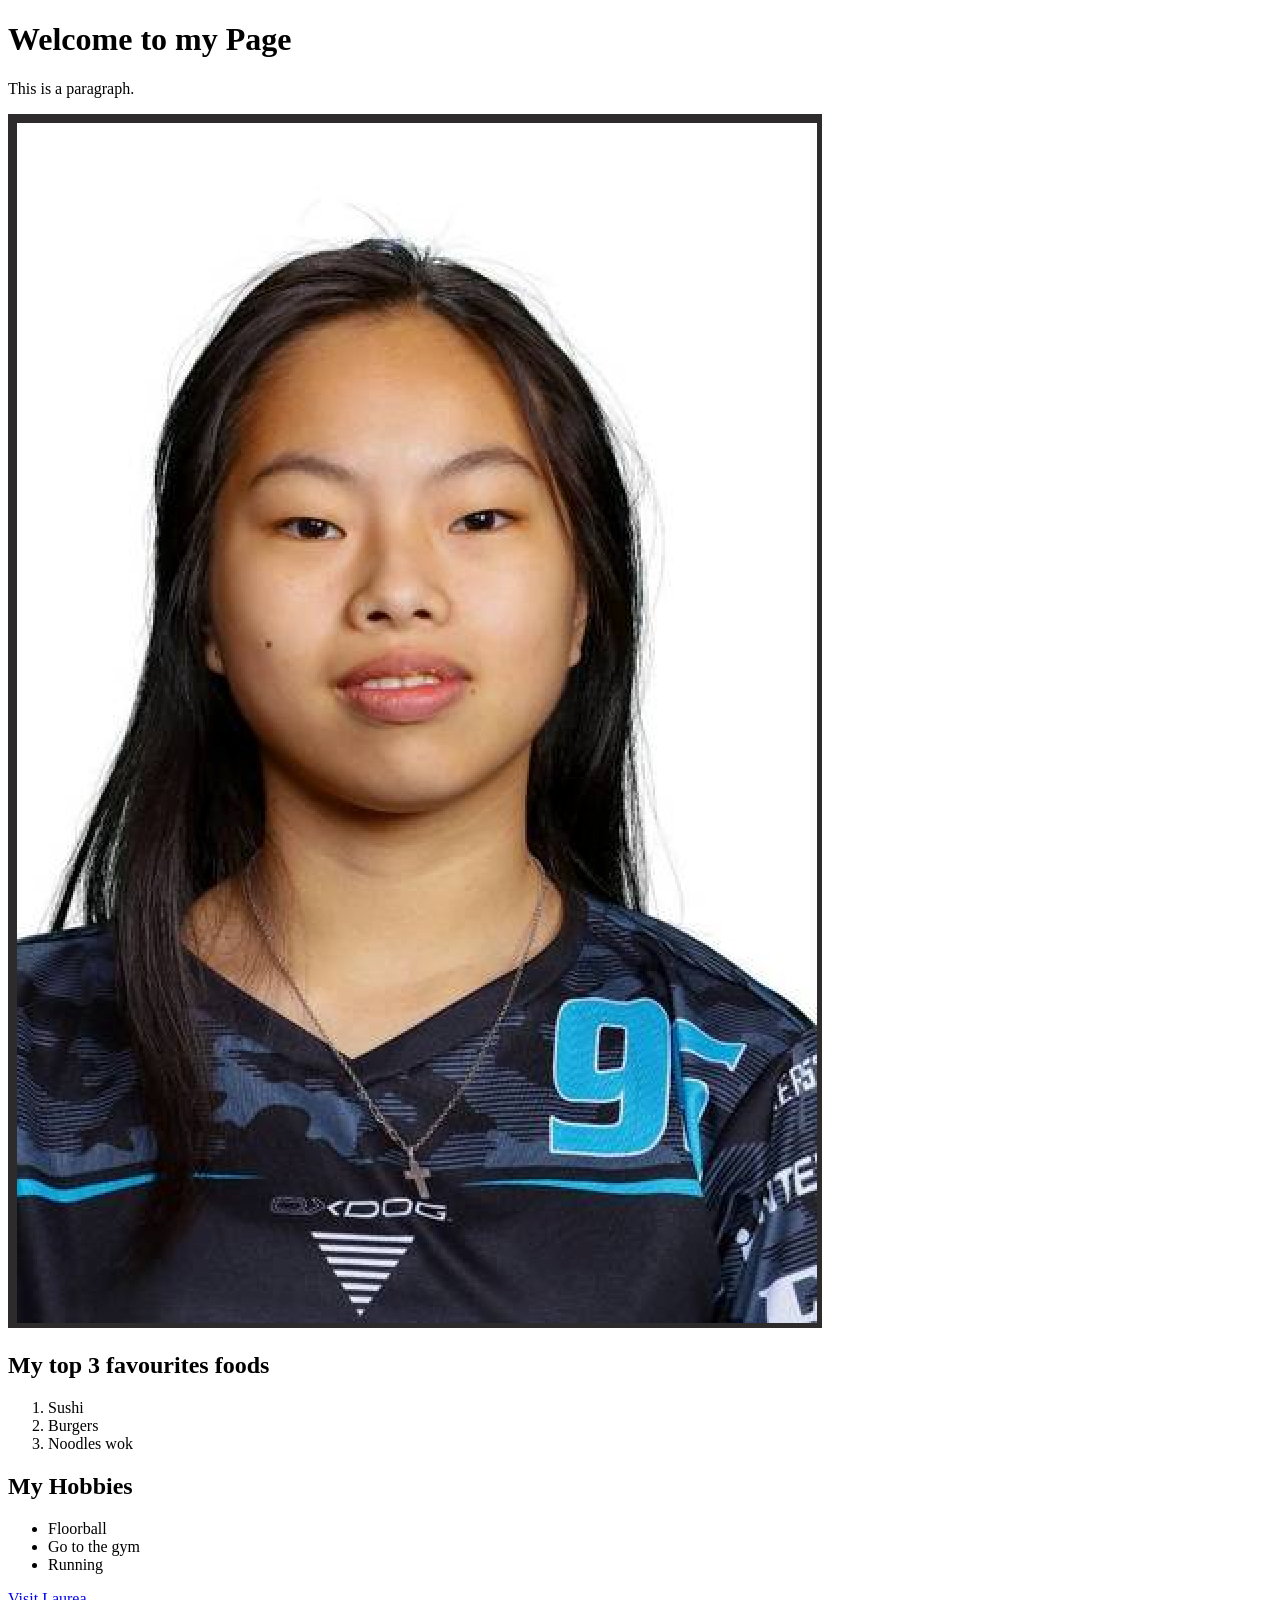
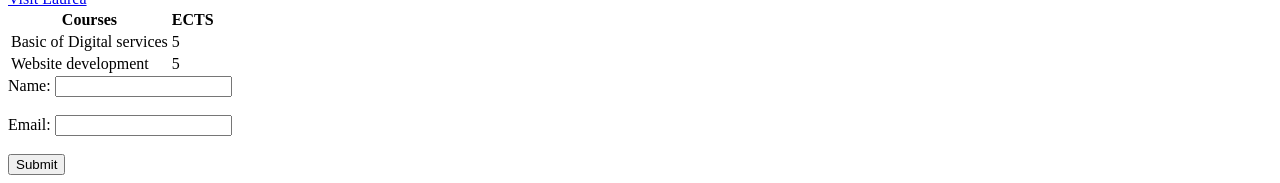
<file: WS_01/index.html>
<!DOCTYPE html>
<html lang="en">
<head>
    <meta charset="UTF-8">
    <meta name="viewport" content="width=device-width, initial-scale=1.0">
    <title>My First HTML Page</title>
     <h1>Welcome to my Page</h1>
        <p>This is a paragraph.</p>
        <img src="kuva_minusta.png" alt="A picture of me">

        <h2>My top 3 favourites foods</h2>
    <ol>
        <li>Sushi</li>
        <li>Burgers</li>
        <li>Noodles wok</li>
    </ol>
    
    <h2>My Hobbies</h2>
    <ul>
        <li>Floorball</li>
        <li>Go to the gym</li>
        <li>Running</li>
    </ul>

    <a href="https://www.laurea.fi">Visit Laurea</a>

    <table>
        <tr>
            <th>Courses</th>
            <th>ECTS </th>
        </tr>
        <tr>
            <td>Basic of Digital services</td>
            <td>5</td>
        </tr>
        <tr>
            <td>Website development</td>
            <td>5</td>
        </tr>
    </table>

    <form>
        <label for="name">Name:</label>
        <input type="text" id="name" name="name"><br><br>
        <label for="email">Email:</label>
        <input type="email" id="email" name="email"><br><br>
        <input type="submit" value="Submit">
    </form>
</body>
</html>
</file>
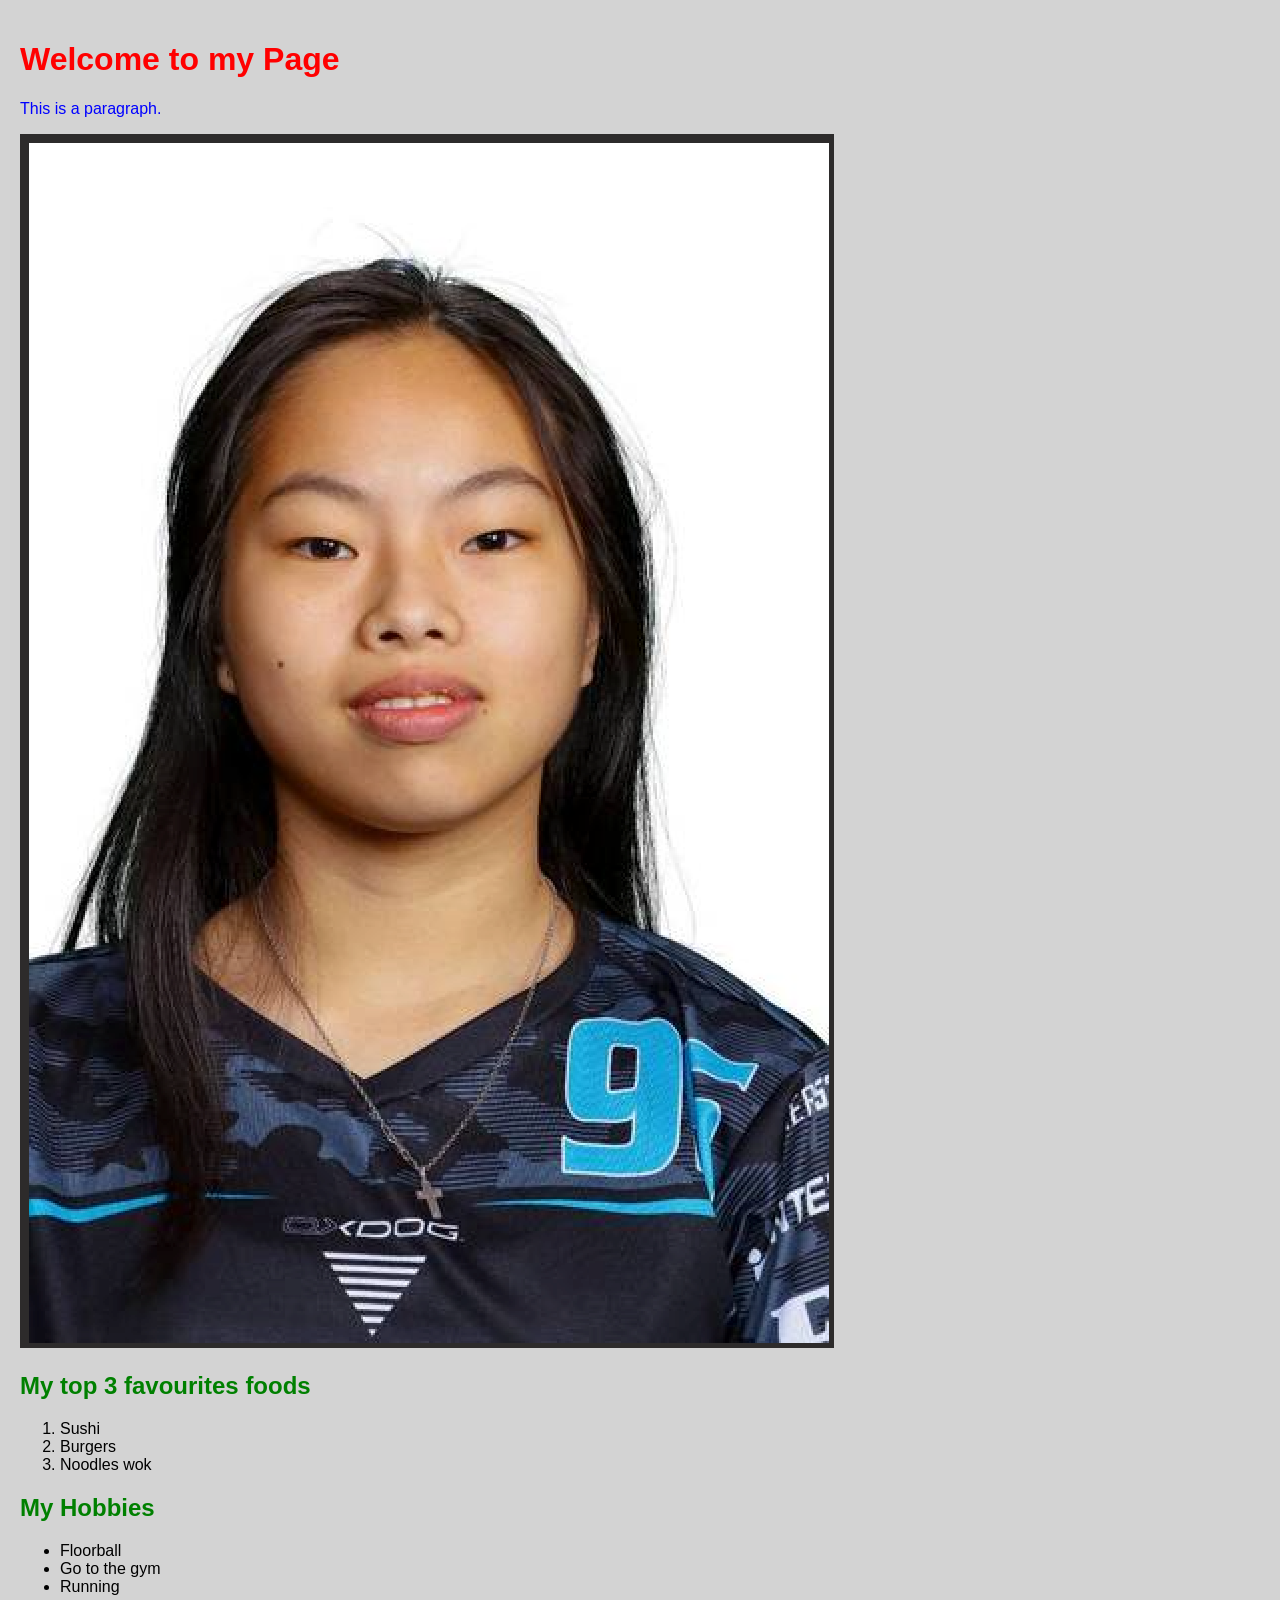
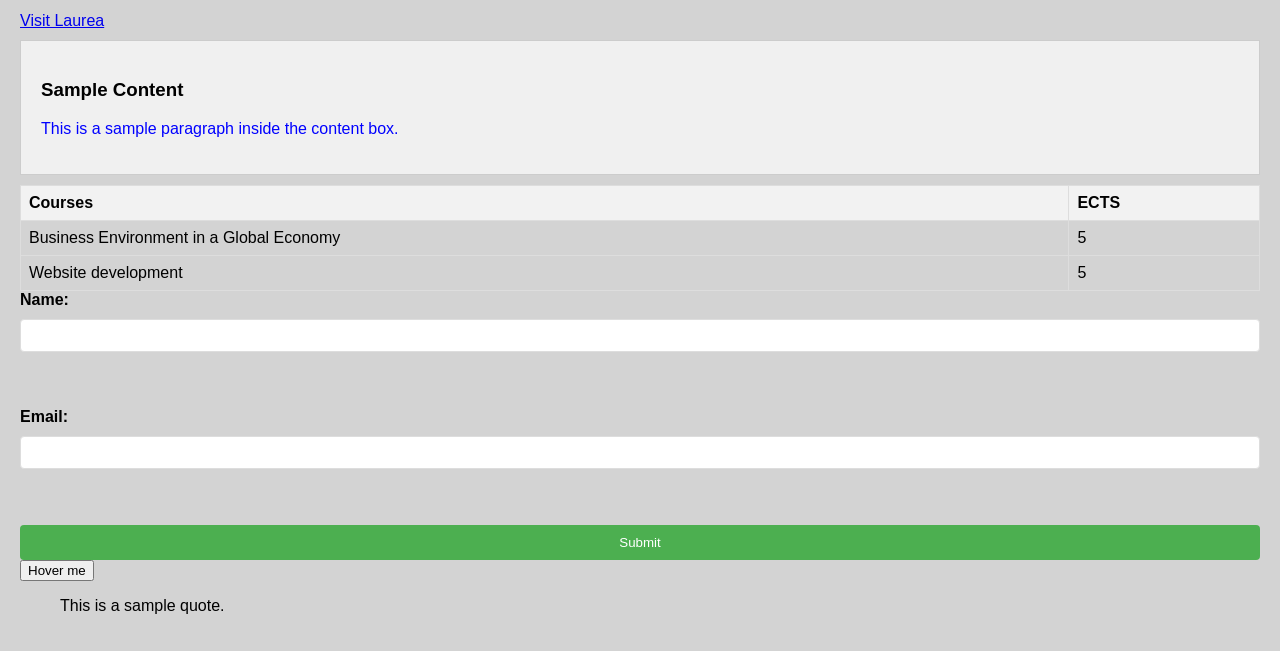
<file: WS_02/index.html>
<!DOCTYPE html>
<html lang="en">
<head>
    <meta charset="UTF-8">
    <meta name="viewport" content="width=device-width, initial-scale=1.0">
    <title>My First HTML Page</title>
    <link rel="stylesheet" href="styles.css">

        <style>
            h2 {
                color:green;
            }
        </style>
    </head>
    <body>

     <h1 style="color: red;">Welcome to my Page</h1>
        <p>This is a paragraph.</p>
        <img src="kuva_minusta.png" alt="A picture of me" class="filter-image">

        <h2>My top 3 favourites foods</h2>
    <ol>
        <li>Sushi</li>
        <li>Burgers</li>
        <li>Noodles wok</li>
    </ol>
    
    <h2>My Hobbies</h2>
    <ul class="pseudo-list">
        <li>Floorball</li>
        <li>Go to the gym</li>
        <li>Running</li>
    </ul>
  
    <a href="https://www.laurea.fi">Visit Laurea</a>
    
     <div class="content-box">
        <h3> Sample Content </h3>
        <p>This is a sample paragraph inside the content box.</p>
    </div>

    <table>
        <tr>
            <th>Courses</th>
            <th>ECTS </th>
        </tr>
        <tr>
            <td>Business Environment in a Global Economy</td>
            <td>5</td>
        </tr>
        <tr>
            <td>Website development</td>
            <td>5</td>
        </tr>
    </table>

    <form>
        <label for="name">Name:</label>
        <input type="text" id="name" name="name"><br><br>

        <label for="email">Email:</label>
        <input type="email" id="email" name="email"><br><br>
       
        <input type="submit" value="Submit">
    </form>
    <button class="transition-button">Hover me</button>

    <div class="animation-box"></div>

        <blockquote class="quote">
             This is a sample quote.
        </blockquote>

</body>
</html>
</file>
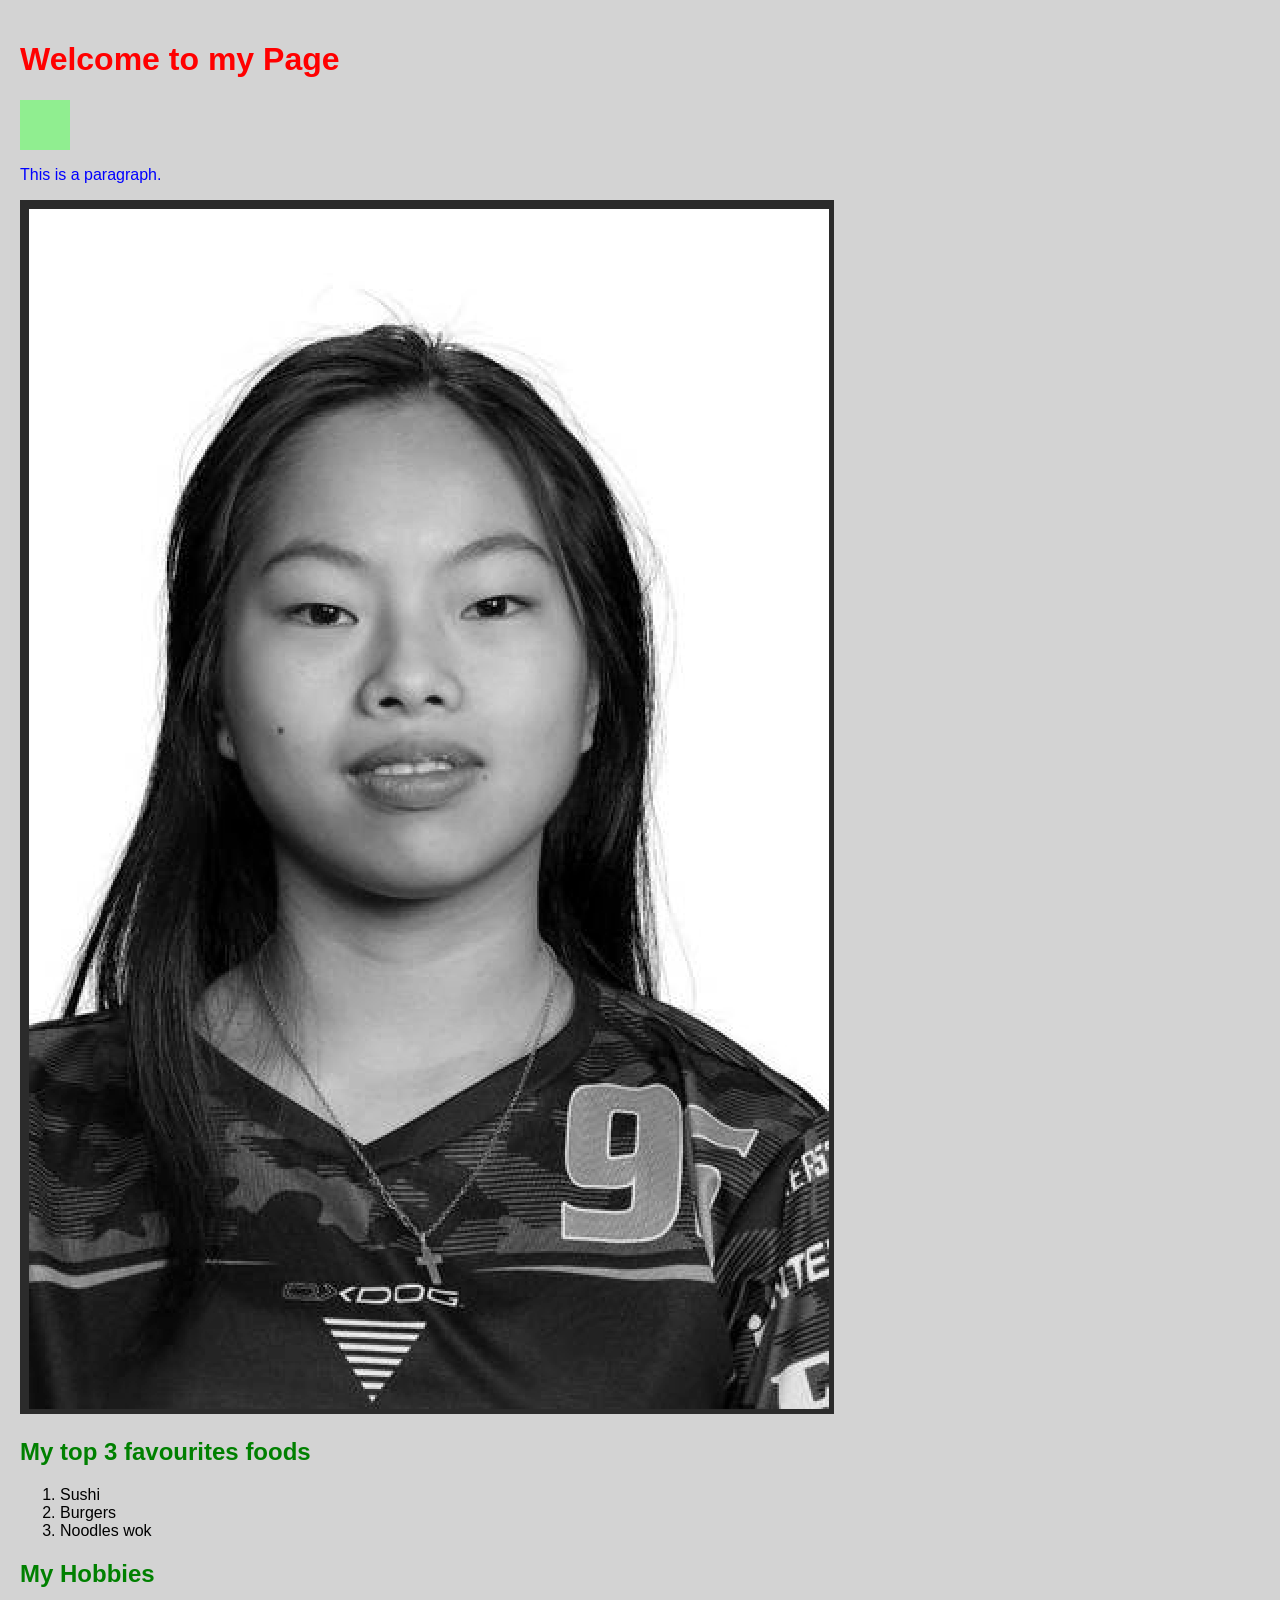
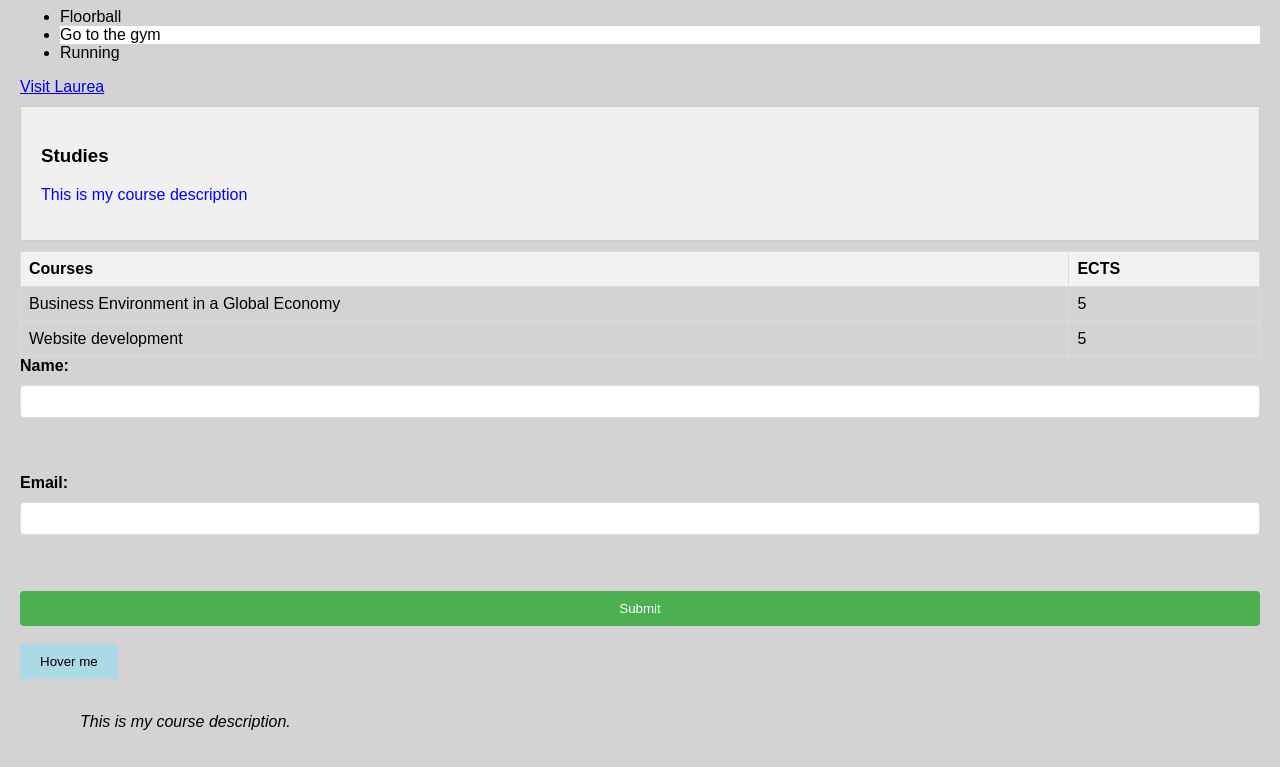
<file: WS_03/index.html>
<!DOCTYPE html>
<html lang="en">
<head>
    <meta charset="UTF-8">
    <meta name="viewport" content="width=device-width, initial-scale=1.0">
    <title>My First HTML Page</title>
    <link rel="stylesheet" href="styles.css">

        <style>
            h2 {
                color:green;
            }
        </style>
    </head>
    <body>

     <h1 style="color: red;">Welcome to my Page</h1>
     <div class="animation-box"></div>

    <p>This is a paragraph.</p>
    
    <img src="kuva_minusta.png" alt="A picture of me" class="filter-image">

    <h2>My top 3 favourites foods</h2>
    <ol>
        <li>Sushi</li>
        <li>Burgers</li>
        <li>Noodles wok</li>
    </ol>
    
    <h2>My Hobbies</h2>

    <ul class="pseudo-list">
        <li>Floorball</li>
        <li>Go to the gym</li>
        <li>Running</li>
    </ul>
  
    <a href="https://www.laurea.fi">Visit Laurea</a>
    
     <div class="content-box">
        <h3> Studies</h3>
        <p>This is my course description</p>
    </div>

    <table>
        <tr>
            <th>Courses</th>
            <th>ECTS </th>
        </tr>
        <tr>
            <td>Business Environment in a Global Economy</td>
            <td>5</td>
        </tr>
        <tr>
            <td>Website development</td>
            <td>5</td>
        </tr>
    </table>

    <form>
        <label for="name">Name:</label>
        <input type="text" id="name" name="name"><br><br>

        <label for="email">Email:</label>
        <input type="email" id="email" name="email"><br><br>
       
        <input type="submit" value="Submit">
    </form>
    <br>

    <button class="transition-button">Hover me</button>
    <br><br>

     <blockquote class="quote">
             This is my course description.
        </blockquote>

</body>
</html>
</file>
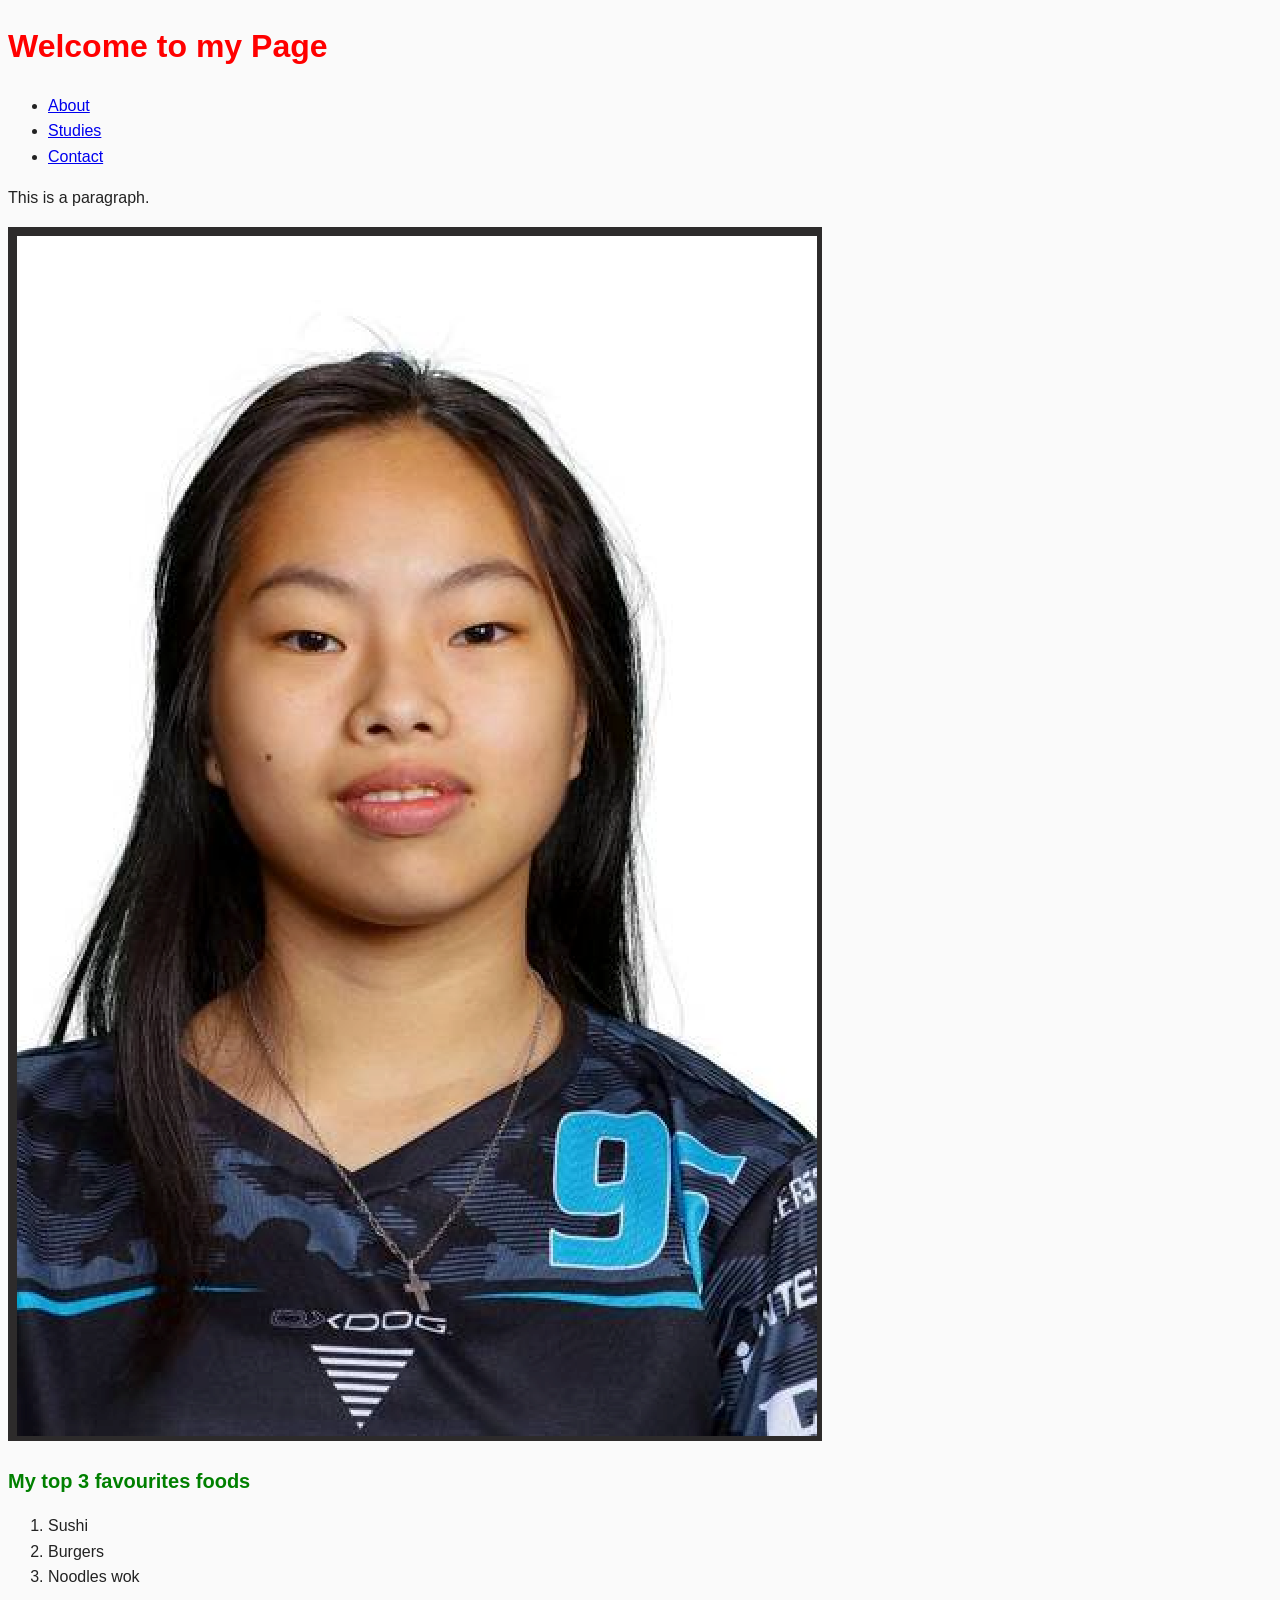
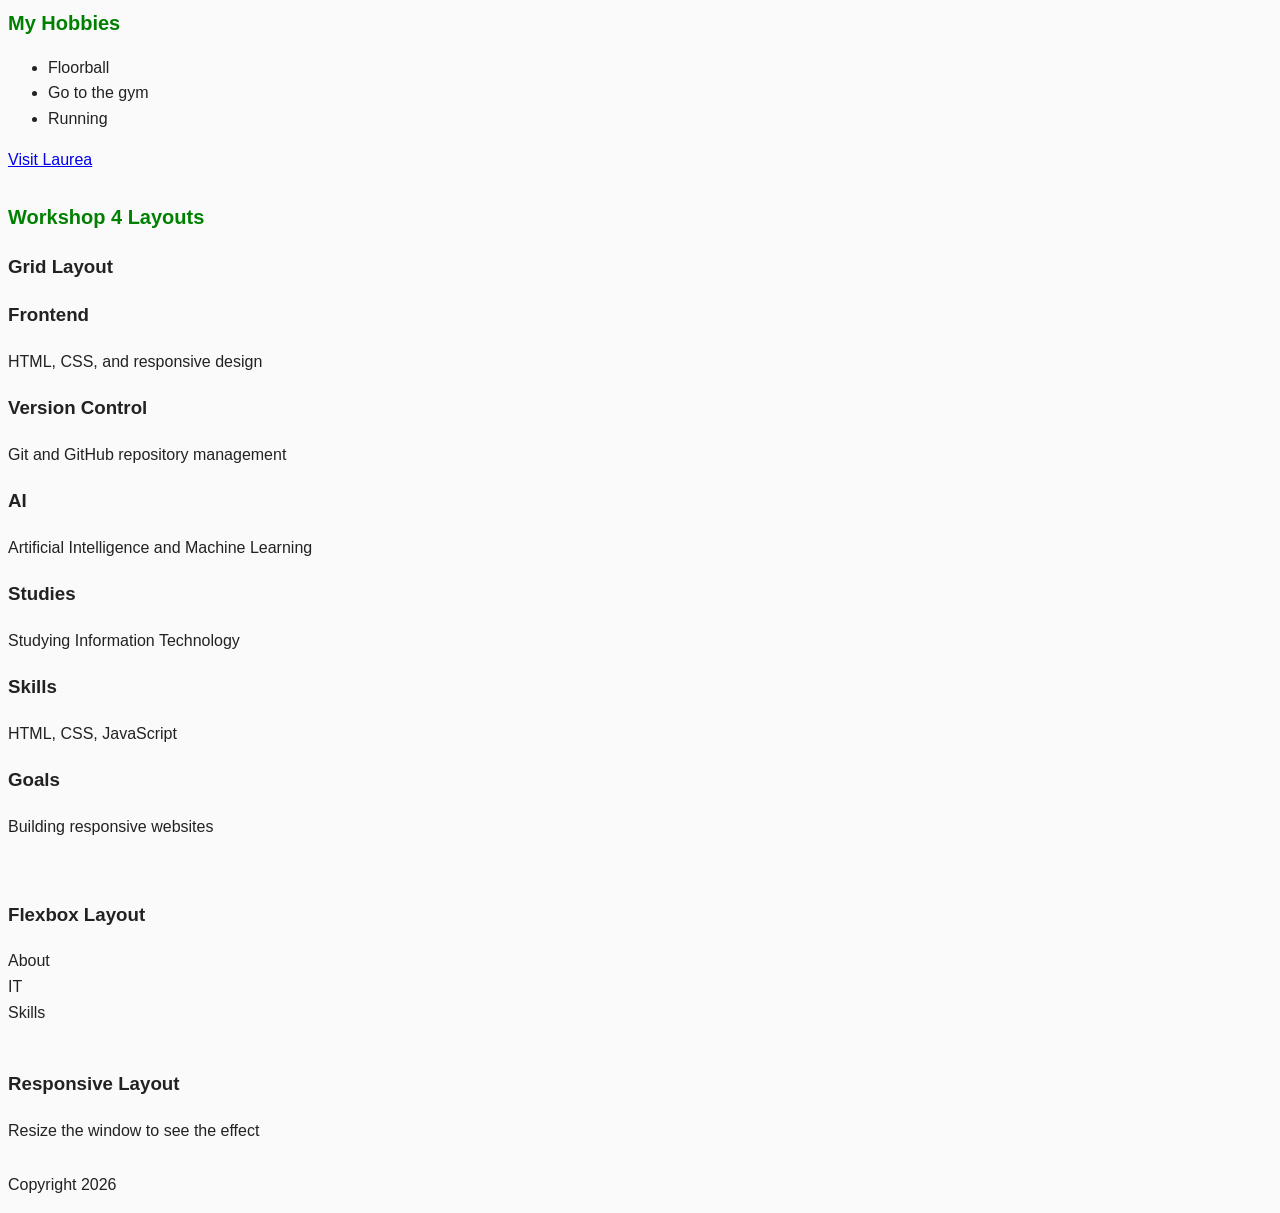
<file: WS_04/index.html>
<!DOCTYPE html>
<html lang="en">
<head>
    <meta charset="UTF-8">
    <meta name="viewport" content="width=device-width, initial-scale=1.0">
    <title>My First HTML Page</title>
    <link rel="stylesheet" href="styles.css">

        <style>
            h2 {
                color:green;
            }
        </style>
    </head>
    <body>

        <header>
            <h1 style="color: red;">Welcome to my Page</h1>
            <nav>
                <ul>
                    <li><a href="index.html">About</a></li>
                    <li><a href="studies.html">Studies</a></li>
                    <li><a href="contact.html">Contact</a></li>
         </ul>
  </nav>
</header>

<main>
    <section id="about">
        <div class="animation-box"></div>
        <p>This is a paragraph.</p>
    
        <img src="kuva_minusta.png" alt="A picture of me" class="filter-image">


    <h2>My top 3 favourites foods</h2>
    <ol>
        <li>Sushi</li>
        <li>Burgers</li>
        <li>Noodles wok</li>
    </ol>
    
    <h2>My Hobbies</h2>
    <ul class="pseudo-list">
        <li>Floorball</li>
        <li>Go to the gym</li>
        <li>Running</li>
    </ul>
  
    <a href="https://www.laurea.fi">Visit Laurea</a>
    </section>

    <section id="layout">
        <h2>Workshop 4 Layouts</h2>

        <h3>Grid Layout</h3>
        <div class="grid-container">
        <div class="grid-item">
            <h3>Frontend</h3>
            <p>HTML, CSS, and responsive design</p>
        </div>
        <div class="grid-item">
            <h3>Version Control</h3>
            <p>Git and GitHub repository management</p>
        </div>
        <div class="grid-item">
            <h3>AI</h3>
            <p>Artificial Intelligence and Machine Learning</p>
        </div>
        <div class="grid-item">
            <h3>Studies</h3>
            <p>Studying Information Technology</p>
        </div>
        <div class="grid-item">
            <h3>Skills</h3>
            <p>HTML, CSS, JavaScript</p>
        </div>
        <div class="grid-item">
            <h3>Goals</h3>
            <p>Building responsive websites</p>
        </div>
    </div>
    <br>
    <h3>Flexbox Layout</h3>
     <div class="flex-container">
     <div class="box">About</div>
     <div class="box">IT</div>
     <div class="box">Skills</div>
    </div>

    <br>
    <h3>Responsive Layout</h3>
    <div class="responsive-box">Resize the window to see the effect</div>
    </section>
    <main>

    <footer>
        <p>Copyright 2026</p>
    </footer>

</body>
</html>
</file>
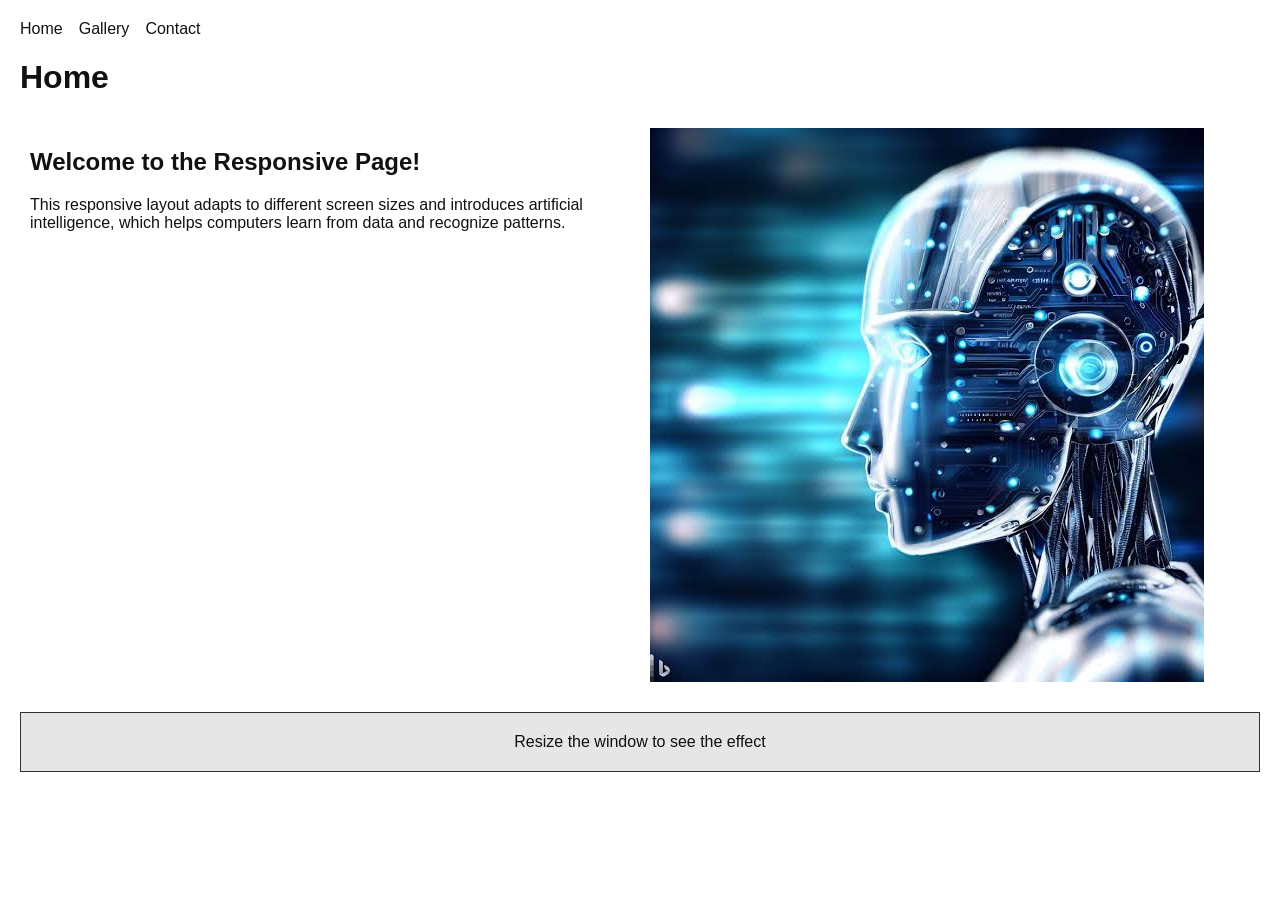
<file: WS_05/index.html>
<!DOCTYPE html>
<html lang="en">
<head>
  <meta charset="UTF-8">
  <meta name="viewport" content="width=device-width, initial-scale=1.0">
  <title>Home - Responsive Page</title>
  <link rel="stylesheet" href="styles.css">
</head>
<body>
  <nav class="responsive-nav">
    <input type="checkbox" id="menu-toggle" class="menu-checkbox">
    <label for="menu-toggle" class="menu-toggle">☰ Menu</label>
    <ul class="nav-list">
      <li><a href="index.html">Home</a></li>
      <li><a href="gallery.html">Gallery</a></li>
      <li><a href="contact.html">Contact</a></li>
    </ul>
  </nav>

  <main>
    <h1>Home</h1>
    <div class="responsive-container">
      <div class="column">
        <h2>Welcome to the Responsive Page!</h2>
        <p>This responsive layout adapts to different screen sizes and introduces artificial intelligence, which helps computers learn from data and recognize patterns.</p>
        
      </div>
      <div class="column">
        <img src="images.jpeg" alt="Portrait image" class="responsive-image">
      </div>
    </div>

    <div class="media-query-box">Resize the window to see the effect</div>
  </main>
</body>
</html>
</file>
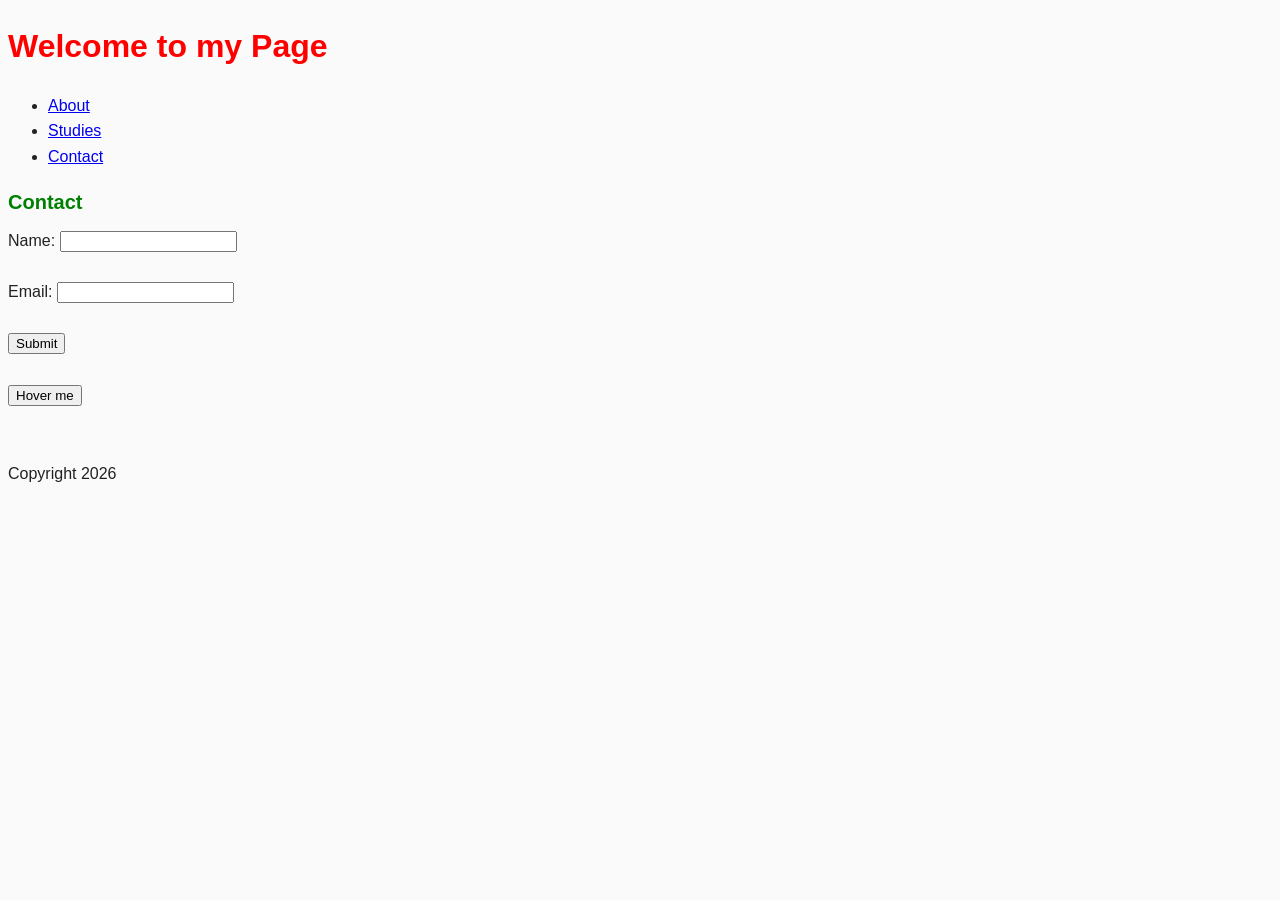
<file: WS_04/contact.html>
<!DOCTYPE html>
<html lang="en">
<head>
    <meta charset="UTF-8">
    <meta name="viewport" content="width=device-width, initial-scale=1.0">
    <title>My First HTML Page</title>
    <link rel="stylesheet" href="styles.css">

        <style>
            h2 {
                color:green;
            }
        </style>
    </head>
    <body>

        <header>
            <h1 style="color: red;">Welcome to my Page</h1>
            <nav>
                <ul>
                   <li><a href="index.html">About</a></li>
                    <li><a href="studies.html">Studies</a></li>
                    <li><a href="contact.html">Contact</a></li>
         </ul>
  </nav>
</header>

<main>
    <section id="contact">
        <h2>Contact</h2>
        <form>
            <label for="name">Name:</label>
            <input type="text" id="name" name="name"><br><br>

            <label for="email">Email:</label>
            <input type="email" id="email" name="email"><br><br>
       
            <input type="submit" value="Submit">
       </form>
       <br>

       <button class="transition-button">Hover me</button>
        <br><br>
    </section>
</main>
        
    <footer>
         <p>Copyright 2026</p>
    </footer>

        
</body>
</html>
</file>
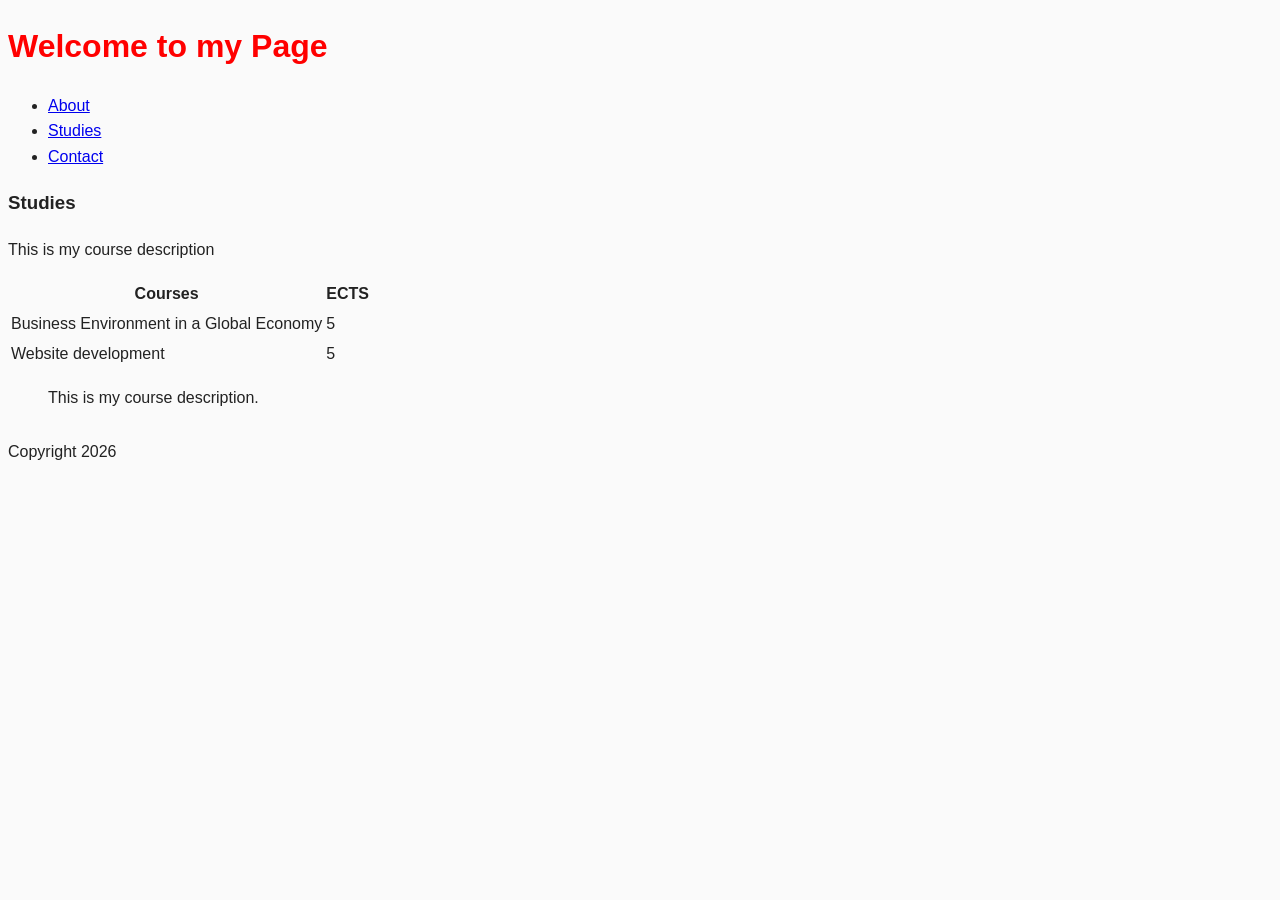
<file: WS_04/studies.html>
<!DOCTYPE html>
<html lang="en">
<head>
    <meta charset="UTF-8">
    <meta name="viewport" content="width=device-width, initial-scale=1.0">
    <title>My First HTML Page</title>
    <link rel="stylesheet" href="styles.css">

        <style>
            h2 {
                color:green;
            }
        </style>
    </head>
    <body>

        <header>
            <h1 style="color: red;">Welcome to my Page</h1>
            <nav>
                <ul>
                    <li><a href="index.html">About</a></li>
                    <li><a href="studies.html">Studies</a></li>
                    <li><a href="contact.html">Contact</a></li>
         </ul>
  </nav>
</header>

 <main>
    <section id="studies">
     <div class="content-box">
        <h3> Studies</h3>
        <p>This is my course description</p>
    </div>

    <table>
        <tr>
            <th>Courses</th>
            <th>ECTS </th>
        </tr>
        <tr>
            <td>Business Environment in a Global Economy</td>
            <td>5</td>
        </tr>
        <tr>
            <td>Website development</td>
            <td>5</td>
        </tr>
    </table>
    <blockquote class="quote">
        This is my course description.
    </blockquote>
</section>
</main>

    <footer>
        <p>Copyright 2026</p>
    </footer>

</body>
</html>
</file>
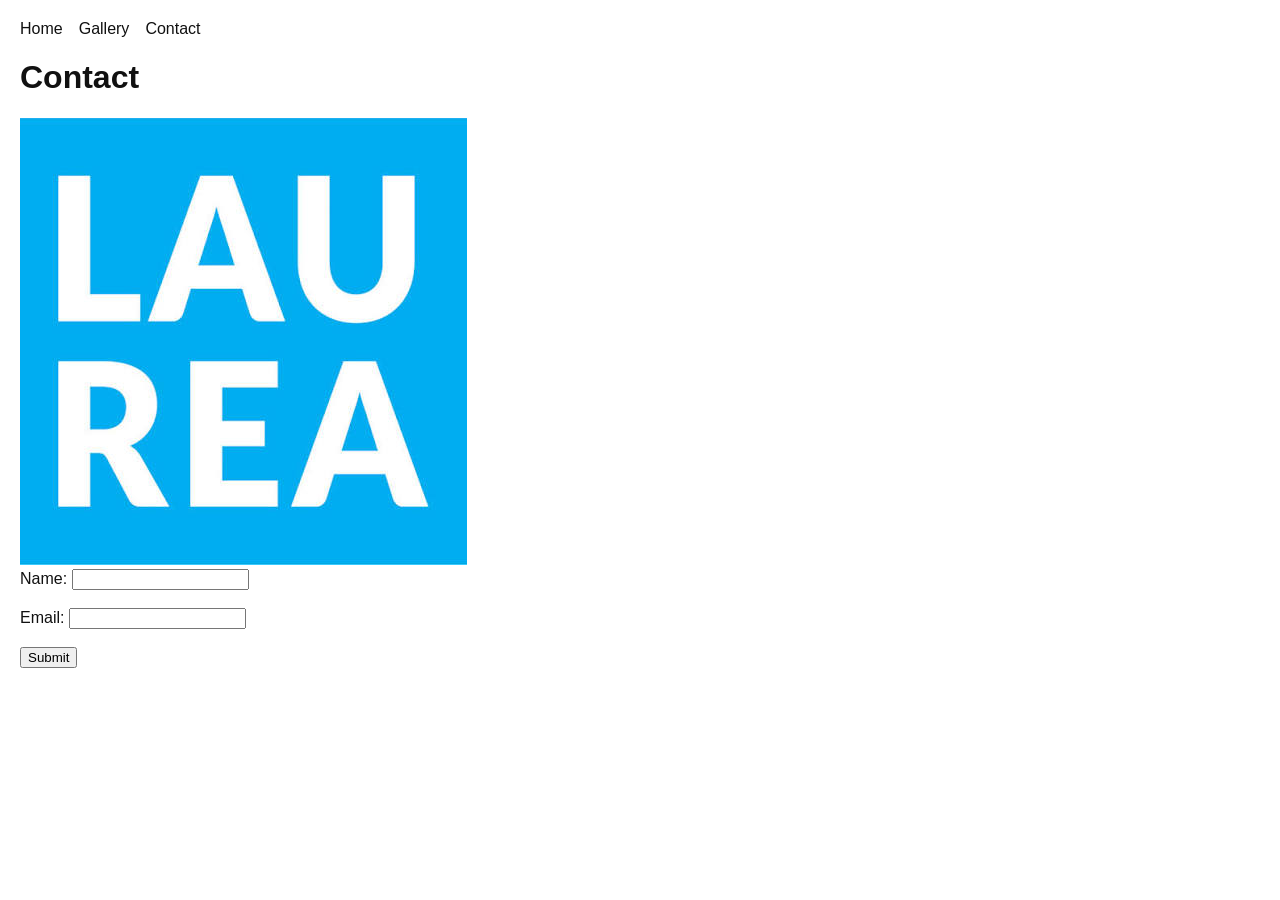
<file: WS_05/contact.html>
<!DOCTYPE html>
<html lang="en">
<head>
  <meta charset="UTF-8">
  <meta name="viewport" content="width=device-width, initial-scale=1.0">
  <title>Contact</title>
  <link rel="stylesheet" href="styles.css">
</head>
<body>
  <nav class="responsive-nav">
    <input type="checkbox" id="menu-toggle" class="menu-checkbox">
    <label for="menu-toggle" class="menu-toggle">☰ Menu</label>
    <ul class="nav-list">
      <li><a href="index.html">Home</a></li>
      <li><a href="gallery.html">Gallery</a></li>
      <li><a href="contact.html">Contact</a></li>
    </ul>
  </nav>

  <h1>Contact</h1>

  <main>
    <section id="contact">
      <img src="images.png" alt="A picture of me" class="filter-image">
      <form>
        <label for="name">Name:</label>
        <input type="text" id="name" name="name">
        <br><br>

        <label for="email">Email:</label>
        <input type="email" id="email" name="email">
        <br><br>

        <input type="submit" value="Submit">
      </form>
    </section>
  </main>
</body>
</html>
</file>
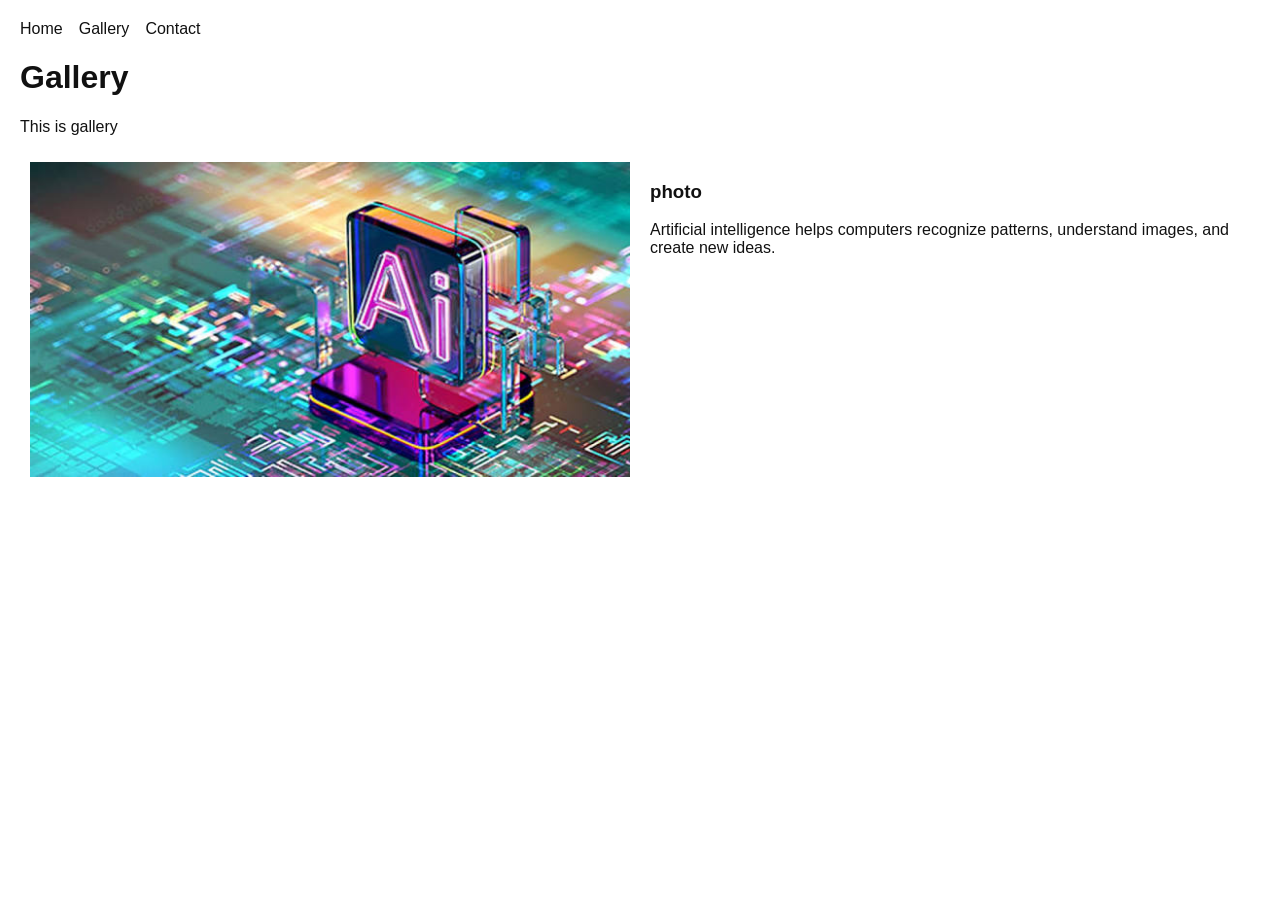
<file: WS_05/gallery.html>
<!DOCTYPE html>
<html lang="en">
<head>
  <meta charset="UTF-8">
  <meta name="viewport" content="width=device-width, initial-scale=1.0">
  <title>Gallery</title>
  <link rel="stylesheet" href="styles.css">
</head>
<body>
  <nav class="responsive-nav">
    <input type="checkbox" id="menu-toggle" class="menu-checkbox">
    <label for="menu-toggle" class="menu-toggle">☰ Menu</label>
    <ul class="nav-list">
      <li><a href="index.html">Home</a></li>
      <li><a href="gallery.html">Gallery</a></li>
      <li><a href="contact.html">Contact</a></li>
    </ul>
  </nav>

  <main>
    <h1>Gallery</h1>
    <p>This is gallery</p>

    <div class="responsive-container">
      <div class="column">
        <img src="ai.png" alt="A glowing AI sign in a futuristic" class="responsive-image">
      </div>
      <div class="column">
        <h3>photo</h3>
        <p>Artificial intelligence helps computers recognize patterns, understand images, and create new ideas.</p>
      </div>
    </div>
  </main>
</body>
</html>
</file>
<file: WS_02/styles.css>
p{
    color: blue;
}
body{
     background-color: lightgray;
    font-family: Arial, sans-serif;
     margin:0;
     padding:20px;
}

h1 {
    font-size: 2em;
}
p {
    color:blue;
}
.content-box {
    padding: 20px;
    margin: 10px 0;
    background-color:#f0f0f0;
    border: 1px solid #ccc;
}

table {
    width: 100%;
    border-collapse:collapse;
}
th,td {
    border: 1px solid #ddd;
    padding: 8px;
    text-align: left;
}

th {
    background-color: #f2f2f2;
}
form {
    display: flex;
    flex-direction: column;
    gap: 10px;
}

label {
    font-weight: bold;
}

    input[type="text"], input[type="email"] {
      padding: 8px;
      border: 1px solid #ddd;
      border-radius: 4px;
    }
    
    input[type="submit"] {
      background-color: #4CAF50;
      color: white;
      padding: 10px;
      border: none;
      border-radius: 4px;
      cursor: pointer;
    }
    
    input[type="submit"]:hover {
      background-color: #45a049;
    }
</file>
<file: WS_03/styles.css>
p{
    color: blue;
}

body{
     background-color: lightgray;
    font-family: Arial, sans-serif;
     margin:0;
     padding:20px;
}

h1 {
    font-size: 2em;
}
p {
    color:blue;
}

.content-box {
    padding: 20px;
    margin: 10px 0;
    background-color:#f0f0f0;
    border: 1px solid #ccc;
}

table {
    width: 100%;
    border-collapse:collapse;
}
th,td {
    border: 1px solid #ddd;
    padding: 8px;
    text-align: left;
}

th {
    background-color: #f2f2f2;
}
form {
    display: flex;
    flex-direction: column;
    gap: 10px;
}

label {
    font-weight: bold;
}

    input[type="text"], input[type="email"] {
      padding: 8px;
      border: 1px solid #ddd;
      border-radius: 4px;
    }
    
    input[type="submit"] {
      background-color: #4CAF50;
      color: white;
      padding: 10px;
      border: none;
      border-radius: 4px;
      cursor: pointer;
    }
    
    input[type="submit"]:hover {
      background-color: #45a049;
    }

    .transition-button {
        background-color: lightblue;
        padding: 10px 20px;
        border: none;
        cursor: pointer;
        transition: background-color 0.3s ease;
      }

      .transition-button:hover {
        background-color: lightcoral;
      }

      .animation-box {
        width: 50px;
        height: 50px;
        background-color: lightgreen;
        position: relative;
        animation: move 2s infinite alternate;
      }
      
      @keyframes move {
        from {
          left: 0;
        }
        to {
          left: 100px;
        }
      }

      .pseudo-list li:nth-child(odd) {
        background-color: lightgray;
      }
      
      .pseudo-list li:nth-child(even) {
        background-color: white;
      }

      .filter-image {
        filter: grayscale(100%);
        transition: filter 0.3s ease;
      }
      
      .filter-image:hover {
        filter: grayscale(0%);
      }

      .quote {
        position: relative;
        padding-left: 20px;
        font-style: italic;
      }
      
      .quote::before {
        content: '“';
        font-size: 40px;
        position: absolute;
        left: 0;
        top: 0;
        color: lightgray;
      }
</file>
<file: WS_04/styles.css>
{
    box-sizing: border-box;
    margin: 0;
    padding: 0;
}

body {
    font-family: Arial, sans-serif;
    line-height: 1.6;
    color: #222;
    background-color: #fafafa;
}

.workshop-wrapper {
    max-width: 1000px;
    margin: 24px auto;
    padding: 0 16px;
}

section {
    margin-bottom: 28px;
}

h1 {
    margin-bottom: 20px;
    font-size: 2rem;
}

h2 {
    margin-bottom: 10px;
    font-size: 1.25rem;
}


.responsive-container {
    display: flex;
    flex-wrap: wrap;
    gap: 16px;
}

.column {
    flex: 1;
    padding: 16px;
    background-color: #ffffff;
    border: 1px solid #d4d4d8;
    border-radius: 6px;
}

.column p {
    margin-top: 10px;
    color: #3f3f46;
}

@media (max-width: 600px) {
    .column {
        flex: 100%;
    }
}


.responsive-image {
    max-width: 100%;
    height: auto;
    display: block;
    border-radius: 4px;
}


.media-query-box {
    padding: 20px;
    text-align: center;
    font-weight: bold;
    border-radius: 6px;
    border: 1px solid rgba(0, 0, 0, 0.1);
}

@media (max-width: 600px) {
    .media-query-box {
        background-color: lightcoral;
    }
}

@media (min-width: 601px) {
    .media-query-box {
        background-color: lightblue;
    }
}


.responsive-nav {
    background-color: #27272a;
    padding: 12px 16px;
}

.responsive-nav .menu-toggle {
    display: none;
    background-color: #3f3f46;
    color: #ffffff;
    border: 1px solid #52525b;
    padding: 8px 14px;
    font-size: 1rem;
    border-radius: 4px;
    cursor: pointer;
}

.responsive-nav .menu-toggle:hover {
    background-color: #52525b;
}

.responsive-nav .nav-list {
    display: flex;
    list-style: none;
    gap: 16px;
}

.responsive-nav .nav-list a {
    color: #ffffff;
    text-decoration: none;
    display: block;
    padding: 6px 12px;
    border-radius: 4px;
}

.responsive-nav .nav-list a:hover,
.responsive-nav .nav-list a.active {
    background-color: #52525b;
}

@media (max-width: 600px) {
    .responsive-nav .nav-list {
        display: none;
        flex-direction: column;
        gap: 8px;
        margin-top: 12px;
    }

    .responsive-nav .nav-list.open {
        display: flex;
    }

    .responsive-nav .menu-toggle {
        display: block;
    }
}


.contact-form {
    display: flex;
    flex-direction: column;
    gap: 10px;
}

.contact-form label {
    font-weight: bold;
    font-size: 0.95rem;
}

.contact-form input,
.contact-form textarea {
    width: 100%;
    padding: 10px;
    border: 1px solid #cbd5e1;
    border-radius: 4px;
    font-family: inherit;
    font-size: 1rem;
}

.contact-form input:focus,
.contact-form textarea:focus {
    outline: none;
    border-color: #27272a;
}

.submit-btn {
    margin-top: 6px;
    padding: 10px 18px;
    background-color: #27272a;
    color: #ffffff;
    border: none;
    border-radius: 4px;
    font-size: 1rem;
    cursor: pointer;
    width: fit-content;
}

.submit-btn:hover {
    background-color: #3f3f46;
}
</file>
<file: WS_05/styles.css>
* {
  box-sizing: border-box;
}

body {
  background-color: #ffffff;
  color: #111111;
  font-family: Arial, sans-serif;
  margin: 0;
  padding: 20px;
}

.responsive-container {
  display: flex;
  flex-wrap: wrap;
}

.column {
  flex: 1;
  padding: 10px;
  color: #111111;
}

@media (max-width: 600px) {
  .column {
    flex: 100%;
  }
}

.responsive-image {
  max-width: 100%;
  height: auto;
  display: block;
}

.media-query-box {
  padding: 20px;
  text-align: center;
  color: #111111;
  border: 1px solid #333333;
  margin-top: 20px;
}

@media (max-width: 600px) {
  .media-query-box {
    background-color: #f2f2f2;
    color: #111111;
  }
}

@media (min-width: 601px) {
  .media-query-box {
    background-color: #e6e6e6;
    color: #111111;
  }
}

.responsive-nav .menu-checkbox {
  position: absolute;
  opacity: 0;
  pointer-events: none;
}

.responsive-nav .menu-toggle {
  display: none;
  color: #111111;
  background-color: #ffffff;
  border: 1px solid #333333;
  padding: 8px 12px;
  cursor: pointer;
}

.responsive-nav .nav-list {
  display: flex;
  list-style: none;
  gap: 16px;
  padding: 0;
  margin: 0 0 20px 0;
}

.responsive-nav a {
  color: #111111;
  text-decoration: none;
}

@media (max-width: 600px) {
  .responsive-nav .nav-list {
    display: none;
  }

  .responsive-nav .menu-checkbox {
    position: absolute;
    opacity: 0;
  }

  .responsive-nav .menu-checkbox:checked ~ .nav-list {
    display: flex;
    flex-direction: column;
  }

  .responsive-nav .menu-toggle {
    display: block;
  }
}
</file>
